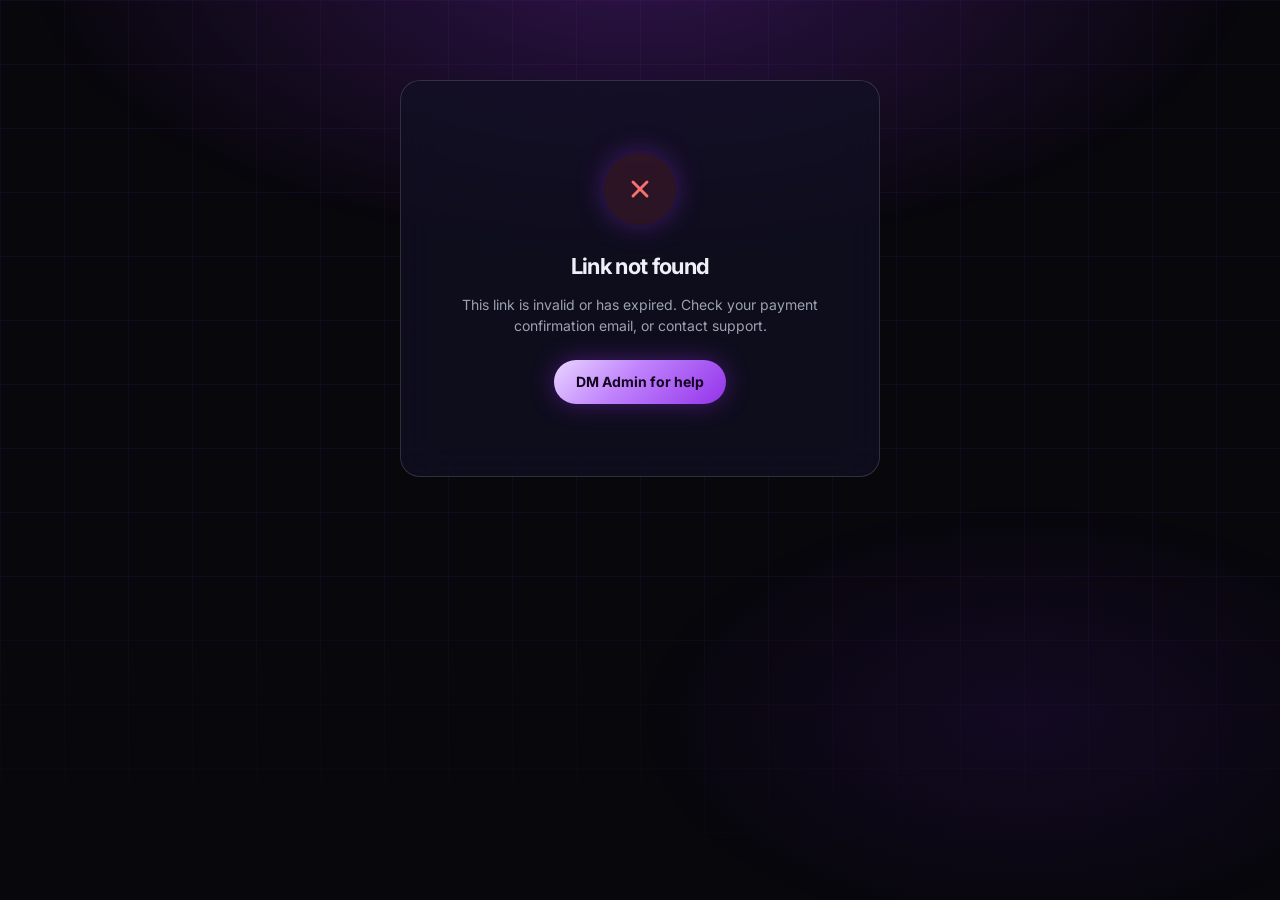
<file: public/success.html>
<!DOCTYPE html>
<html lang="en">
<head>
<meta charset="utf-8">
<meta name="viewport" content="width=device-width, initial-scale=1, viewport-fit=cover">
<title>You're In — MonkeyGod</title>
<meta name="theme-color" content="#0C0B1A">
<meta name="robots" content="noindex,nofollow">
<link rel="preconnect" href="https://fonts.googleapis.com">
<link rel="preconnect" href="https://fonts.gstatic.com" crossorigin>
<link href="https://fonts.googleapis.com/css2?family=Inter:wght@400;500;600;700;800&display=swap" rel="stylesheet">
<style>
:root{
  --bg:#08070c;--bg-2:#110F24;
  --panel:rgba(255,255,255,.04);--panel-hover:rgba(255,255,255,.07);
  --border:rgba(255,255,255,.08);--border-2:rgba(255,255,255,.14);
  --text:#F0EFF8;--muted:#9ca3af;--muted-2:#55536E;
  --pg-hi:#e9d5ff;--pg-mid:#c084fc;--pg-deep:#7c28c7;
  --pg-grad:linear-gradient(135deg,#e9d5ff 0%,#c084fc 42%,#9333ea 100%);
  --pg-ink:#14061f;
  --accent:#9333ea;--accent-lift:#a855f7;--accent-bright:#c084fc;
  --accent-soft:rgba(147,51,234,.18);--accent-border:rgba(192,132,252,.35);
  --green:#39FF14;--green-border:rgba(57,255,20,.3);
  --font:'Inter',-apple-system,BlinkMacSystemFont,sans-serif;
  --ease:cubic-bezier(.16,1,.3,1);
  --r-card:20px;--r-btn:999px;--r-step:999px;--r-check:999px;
}
*,*::before,*::after{box-sizing:border-box;margin:0;padding:0}
html{-webkit-text-size-adjust:100%}
body{
  background:var(--bg);
  color:var(--text);
  font-family:var(--font);
  font-size:16px;
  line-height:1.6;
  -webkit-font-smoothing:antialiased;
  min-height:100vh;
  overflow-x:hidden;
}
a{color:inherit;text-decoration:none}

/* ── background ───────────────────────────────────────────────────────────── */
.bg-radial{
  position:fixed;inset:0;z-index:0;pointer-events:none;
  background:
    radial-gradient(ellipse 80% 55% at 50% -5%, rgba(147,51,234,.28) 0%, transparent 60%),
    radial-gradient(ellipse 50% 40% at 80% 80%, rgba(100,30,200,.12) 0%, transparent 60%);
}
.bg-dots{
  position:fixed;inset:0;z-index:0;pointer-events:none;
  background-image:
    linear-gradient(rgba(147,51,234,.075) 1px,transparent 1px),
    linear-gradient(90deg,rgba(147,51,234,.075) 1px,transparent 1px);
  background-size:64px 64px;
  -webkit-mask-image:linear-gradient(180deg,#000 0%,#000 65%,transparent 100%);
  mask-image:linear-gradient(180deg,#000 0%,#000 65%,transparent 100%);
}

/* ── page ─────────────────────────────────────────────────────────────────── */
.page{
  position:relative;z-index:1;
  min-height:100vh;
  display:flex;align-items:flex-start;justify-content:center;
  padding:clamp(40px,8vw,80px) 20px 60px;
}
.card{
  width:100%;max-width:480px;
  background:rgba(18,16,36,.7);
  border:1px solid var(--border-2);
  border-radius:var(--r-card);
  padding:clamp(28px,6vw,52px);
  text-align:center;
  backdrop-filter:blur(20px);
  -webkit-backdrop-filter:blur(20px);
}

/* ── check icon ───────────────────────────────────────────────────────────── */
.check-wrap{
  width:72px;height:72px;
  border-radius:var(--r-check);
  background:var(--pg-grad);
  box-shadow:0 0 28px rgba(147,51,234,.38);
  display:flex;align-items:center;justify-content:center;
  margin:0 auto 24px;
}
.check-wrap svg{width:28px;height:28px;color:var(--pg-ink)}

/* ── hero ─────────────────────────────────────────────────────────────────── */
.label{
  font-size:10.5px;font-weight:700;
  letter-spacing:.16em;text-transform:uppercase;
  color:var(--accent-bright);margin-bottom:10px;
}
.hero-title{
  font-size:clamp(32px,8vw,48px);
  font-weight:800;letter-spacing:-.05em;
  line-height:1.05;margin-bottom:12px;
}
.hero-sub{
  font-size:15px;color:var(--muted);
  line-height:1.55;max-width:340px;
  margin:0 auto 32px;
}

/* ── divider ──────────────────────────────────────────────────────────────── */
.divider{height:1px;background:var(--border);margin:28px 0}

/* ── join button ──────────────────────────────────────────────────────────── */
.btn-join{
  display:flex;align-items:center;
  width:100%;min-height:58px;
  padding:0 20px;
  background:var(--pg-grad);
  color:var(--pg-ink);
  font-family:var(--font);
  font-size:16px;font-weight:800;
  letter-spacing:-.01em;
  border:none;cursor:pointer;
  border-radius:var(--r-btn);
  box-shadow:0 0 34px rgba(147,51,234,.42);
  transition:box-shadow .25s var(--ease),transform .2s var(--ease);
  margin-bottom:24px;
  gap:10px;
  text-decoration:none;
}
.btn-join:hover{
  box-shadow:0 0 46px rgba(147,51,234,.6);
  transform:translateY(-2px);
}
.btn-join:active{transform:translateY(0)}
.btn-join .tg-icon{width:24px;height:24px;flex-shrink:0}
.btn-join .join-text{flex:1;text-align:center;padding-right:24px}/* optical center past icon */
.btn-join .join-arrow{flex-shrink:0;opacity:.7;font-size:18px}

/* ── steps ────────────────────────────────────────────────────────────────── */
.steps{display:flex;flex-direction:column;gap:14px;text-align:left;margin-bottom:6px}
.step{display:flex;gap:14px;align-items:flex-start}
.step-n{
  width:28px;height:28px;
  border-radius:var(--r-step);
  background:var(--accent-soft);
  border:1px solid var(--accent-border);
  display:flex;align-items:center;justify-content:center;
  font-size:11.5px;font-weight:700;color:var(--accent-bright);
  flex-shrink:0;margin-top:2px;
}
.step-txt{font-size:14px;color:#9896B8;line-height:1.55}
.step-txt strong{color:var(--text);font-weight:600}

/* ── admin button ─────────────────────────────────────────────────────────── */
.btn-admin{
  display:flex;align-items:center;justify-content:center;gap:9px;
  width:100%;min-height:50px;
  padding:0 20px;
  background:rgba(255,255,255,.05);
  border:1px solid var(--border-2);
  border-radius:var(--r-btn);
  color:var(--muted);
  font-family:var(--font);
  font-size:14px;font-weight:500;
  transition:background .2s,border-color .2s,color .2s;
  margin-top:16px;
  text-decoration:none;cursor:pointer;
}
.btn-admin:hover{
  background:rgba(255,255,255,.09);
  border-color:rgba(255,255,255,.24);
  color:var(--text);
}
.btn-admin svg{width:15px;height:15px;flex-shrink:0}

/* ── monkeygod.us promo ────────────────────────────────────────────────────── */
.promo{
  display:flex;align-items:center;justify-content:space-between;gap:14px;
  padding:16px 20px;
  background:linear-gradient(180deg,rgba(147,51,234,.1) 0%,rgba(9,9,13,.5) 100%);
  border:1px solid rgba(147,51,234,.22);
  border-radius:14px;
  color:var(--muted);
  font-size:14px;
  text-align:left;
  transition:border-color .25s,box-shadow .25s;
}
.promo:hover{border-color:rgba(192,132,252,.5);box-shadow:0 0 24px rgba(147,51,234,.24)}
.promo-text strong{
  display:block;color:var(--text);
  font-size:14.5px;font-weight:700;
  margin-bottom:2px;
}
.promo-arrow{
  font-size:20px;color:var(--pg-mid);
  flex-shrink:0;
  transition:transform .25s var(--ease);
}
.promo:hover .promo-arrow{transform:translateX(5px)}

/* ── error / invalid state ────────────────────────────────────────────────── */
.state-invalid{
  text-align:center;padding:20px 0;
}
.state-invalid h2{
  font-size:22px;font-weight:700;letter-spacing:-.03em;
  margin-bottom:10px;
}
.state-invalid p{font-size:14px;color:var(--muted);line-height:1.5;margin-bottom:24px}
.state-invalid a{
  display:inline-flex;align-items:center;gap:8px;
  padding:0 22px;min-height:44px;
  background:var(--pg-grad);color:var(--pg-ink);
  box-shadow:0 0 24px rgba(147,51,234,.4);
  border-radius:var(--r-btn);font-size:14px;font-weight:700;
}

/* ── animations ──────────────────────────────────────────────────────────── */
@keyframes fadeUp{from{opacity:0;transform:translateY(18px)}to{opacity:1;transform:none}}
.card{animation:fadeUp .5s var(--ease) both}

@media(prefers-reduced-motion:reduce){
  *,*::before,*::after{animation-duration:.001ms!important;transition-duration:.001ms!important}
}
</style>
</head>
<body>

<div class="bg-radial" aria-hidden="true"></div>
<div class="bg-dots"   aria-hidden="true"></div>

<div class="page">
  <div class="card" id="card">

    <!-- validated state (shown after token check passes) -->
    <div id="state-ok" style="display:none">

      <div class="check-wrap" aria-hidden="true">
        <svg viewBox="0 0 24 24" fill="none" stroke="currentColor" stroke-width="2.8" stroke-linecap="round" stroke-linejoin="round"><polyline points="20 6 9 17 4 12"/></svg>
      </div>

      <p class="label">Payment Confirmed</p>
      <h1 class="hero-title">You're In.</h1>
      <p class="hero-sub" id="hero-sub">Your private channel is ready. Tap below to join instantly.</p>

      <div class="divider"></div>

      <a class="btn-join" id="link-btn" href="#" target="_blank" rel="noopener">
        <svg class="tg-icon" viewBox="0 0 24 24" fill="currentColor">
          <path d="M12 0C5.373 0 0 5.373 0 12s5.373 12 12 12 12-5.373 12-12S18.627 0 12 0zm5.894 8.221-1.97 9.28c-.145.658-.537.818-1.084.508l-3-2.21-1.447 1.394c-.16.16-.295.295-.605.295l.213-3.053 5.56-5.023c.242-.213-.054-.333-.373-.12L8.32 13.617l-2.96-.924c-.643-.204-.657-.643.136-.953l11.57-4.461c.537-.194 1.006.131.828.942z"/>
        </svg>
        <span class="join-text" id="btn-label">Join Your Channel</span>
        <span class="join-arrow">→</span>
      </a>

      <div class="steps">
        <div class="step">
          <div class="step-n">1</div>
          <div class="step-txt"><strong>Tap the button above.</strong> Takes you straight to your private Telegram channel — join instantly.</div>
        </div>
        <div class="step">
          <div class="step-n">2</div>
          <div class="step-txt"><strong>Link not working?</strong> DM admin with your payment confirmation and you'll get access within minutes.</div>
        </div>
        <div class="step">
          <div class="step-n">3</div>
          <div class="step-txt"><strong>Lifetime access.</strong> Once you're in the channel, you're in permanently — no renewals, no expiry.</div>
        </div>
      </div>

      <a class="btn-admin" id="admin-link" href="https://t.me/killsaints" target="_blank" rel="noopener">
        <svg viewBox="0 0 24 24" fill="none" stroke="currentColor" stroke-width="1.8" stroke-linecap="round" stroke-linejoin="round"><path d="M21 15a2 2 0 0 1-2 2H7l-4 4V5a2 2 0 0 1 2-2h14a2 2 0 0 1 2 2z"/></svg>
        Need help? DM Admin
      </a>

      <div class="divider"></div>

      <a class="promo" href="https://monkeygod.us" target="_blank" rel="noopener">
        <div class="promo-text">
          <strong>Want to get your own wins?</strong>
          Learn the full system at MonkeyGod.us
        </div>
        <span class="promo-arrow">→</span>
      </a>

    </div>

    <!-- invalid / missing token state -->
    <div id="state-invalid" style="display:none" class="state-invalid">
      <div class="check-wrap" aria-hidden="true" style="background:rgba(239,68,68,.12);border-color:rgba(239,68,68,.3)">
        <svg viewBox="0 0 24 24" fill="none" stroke="#F87171" stroke-width="2.5" stroke-linecap="round"><line x1="18" y1="6" x2="6" y2="18"/><line x1="6" y1="6" x2="18" y2="18"/></svg>
      </div>
      <h2>Link not found</h2>
      <p>This link is invalid or has expired. Check your payment confirmation email, or contact support.</p>
      <a href="https://t.me/killsaints" target="_blank" rel="noopener">DM Admin for help</a>
    </div>

    <!-- loading state (shown while verifying) -->
    <div id="state-loading">
      <div class="check-wrap" aria-hidden="true" style="margin-bottom:20px">
        <svg viewBox="0 0 24 24" fill="none" stroke="currentColor" stroke-width="2" stroke-linecap="round" style="animation:spin .8s linear infinite;width:24px;height:24px;color:var(--accent-bright)"><circle cx="12" cy="12" r="10" stroke-opacity=".25"/><path d="M12 2a10 10 0 0 1 10 10"/></svg>
      </div>
      <p style="color:var(--muted);font-size:14px">Verifying access…</p>
    </div>

  </div>
</div>

<style>@keyframes spin{to{transform:rotate(360deg)}}</style>

<script>
(function(){
  'use strict';

  // Invite links are NOT stored here. This file is public — anything in it is
  // readable with view-source by someone who never paid. The link is fetched
  // from /api/claim, which verifies the signed token server-side first.

  var TIER_LABEL = {
    basic:     'Basic',
    premium:   'Premium',
    exclusive: 'Exclusive',
    tier2bundle: 'Secret VIP',
  };

  var stateOk      = document.getElementById('state-ok');
  var stateInvalid = document.getElementById('state-invalid');
  var stateLoading = document.getElementById('state-loading');
  var linkBtn      = document.getElementById('link-btn');
  var btnLabel     = document.getElementById('btn-label');
  var heroSub      = document.getElementById('hero-sub');
  var adminLink    = document.getElementById('admin-link');

  function show(el){ el.style.display = ''; }
  function hide(el){ el.style.display = 'none'; }

  function renderOk(tier, link){
    var label = TIER_LABEL[tier] || tier;
    heroSub.textContent  = label + ' access confirmed. Join your private channel below.';
    btnLabel.textContent = 'Join ' + label + ' Channel';
    linkBtn.href = link;
    hide(stateLoading);
    show(stateOk);
  }

  // Exchange the signed token for the invite link. The server verifies the
  // signature and expiry before it hands anything back.
  function claim(token){
    fetch('/api/claim?token=' + encodeURIComponent(token))
      .then(function(r){ return r.ok ? r.json() : null; })
      .then(function(d){
        if (d && d.link) { renderOk(d.tier, d.link); }
        else { renderInvalid(); }
      })
      .catch(renderInvalid);
  }

  function renderInvalid(){
    hide(stateLoading);
    show(stateInvalid);
  }

  // ── server injects window.__MG__ = { tier } into <head> before serving ────
  // Token comes back on the redirect from mycheckout.live (?t=...), or from
  // window.__MG__ when the server rendered the page with one.
  var qs    = new URLSearchParams(window.location.search);
  var token = qs.get('t') || qs.get('token') ||
              (window.__MG__ && window.__MG__.token) || '';

  if(!token){
    renderInvalid();
    return;
  }

  claim(token);

})();
</script>
</body>
</html>
</file>
